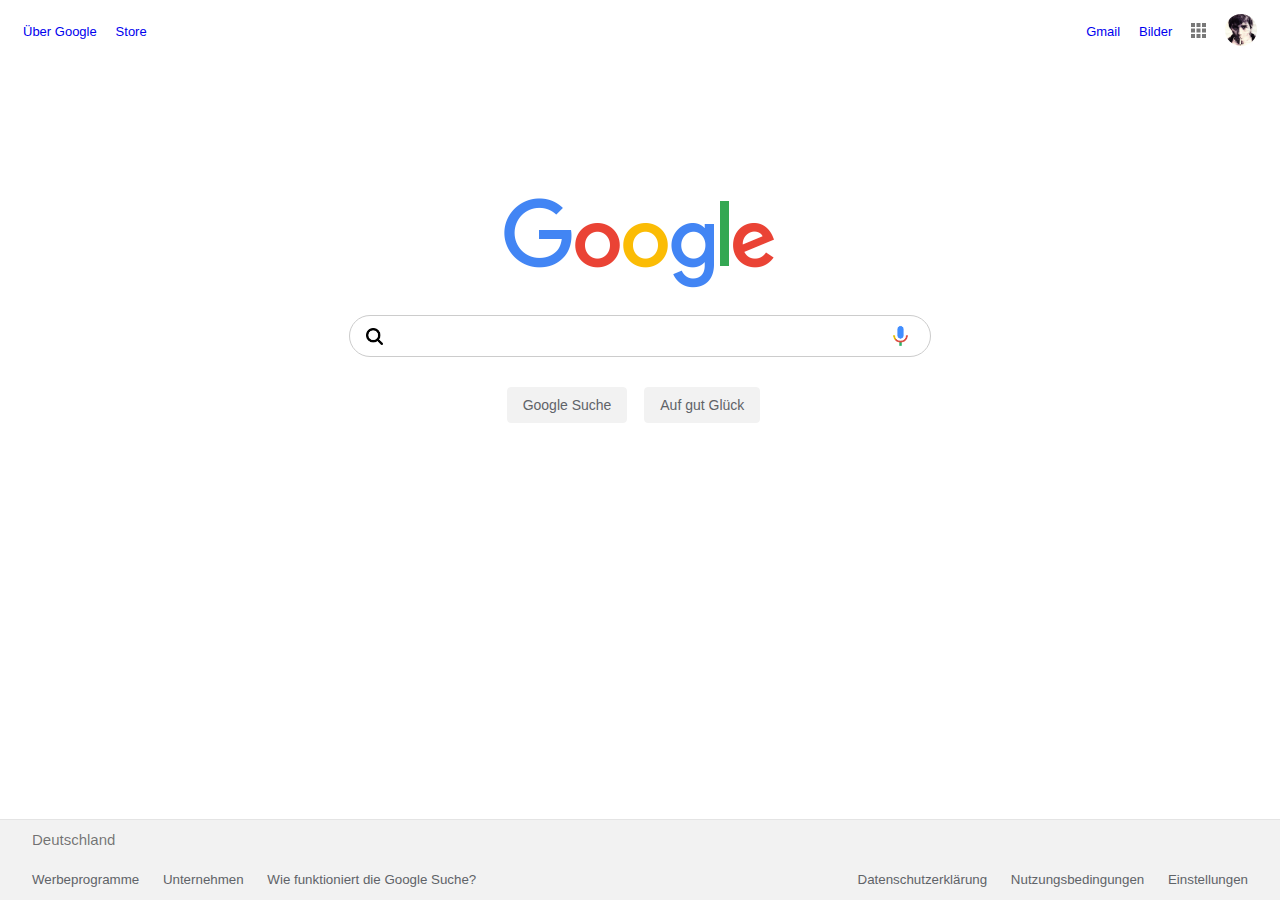
<file: index.html>
<!DOCTYPE html>
<html lang="de" dir="ltr">
  <head>
    <meta charset="utf-8">
    <title>Google</title>
    <link href="https://fonts.googleapis.com/css?family=Roboto&display=swap" rel="stylesheet">
    <link rel="stylesheet" href="./css/styles.css">
  </head>
  <body id="start_page">
    <header>
      <ul>
        <div  class="floatLeft">
          <li><a href="https://about.google">Über Google</a></li>
          <li><a href="https://store.google.com/">Store</a></li>
        </div>
        <div class="floatRight">
          <li><a href="https://mail.google.com/">Gmail</a></li>
          <li><a href="https://www.google.de/imghp?hl=de&tab=wi&ogblBilder">Bilder</a></li>
          <li><img class="gridIcon" src="./images/grid_icon1.png" alt="Programme" onmouseover="this.src='images/grid_icon2.png'" onmouseout="this.src='images/grid_icon1.png'"></li>
          <li><img class="profileIcon"src="./images/profile.jpg" alt=""></li>
        </div>
      </ul>
    </header>
    <main>
      <div class="container">
      <img src="./images/google-logo.png" alt="Google Logo" class="googleLogo">
      <div class="searchContainer">
        <img src="./images/magnifying_glasses.png" class="searchIcon" alt="search Icon">
        <input class="searchBox" type="search" name="search" value="">
        <img src="./images/google_mic.png" class="micIcon" alt="Microphone Icon">
      </div>
      <input type="button" name="Google Search" value="Google Suche">
      <input type="button" name="Google Search" value="Auf gut Glück">
      </div>
    </div>
    </main>
  </body>
  <footer>
    <div class="fbar">
      <div class="ftop">
        <div class="f_country"><span>Deutschland</span></div>
        <span id="fsr">
          <a href="https://policies.google.com/privacy?fg=1">Datenschutzerklärung</a>
          <a href="https://policies.google.com/terms?fg=1">Nutzungsbedingungen</a>
          <a href="https://www.google.de/preferences?hl=de">Einstellungen</a>
        </span>
        <span id="fsl">
          <a href="https://policies.google.com/privacy?fg=1">Werbeprogramme</a>
          <a href="https://policies.google.com/terms?fg=1">Unternehmen</a>
          <a href="https://www.google.de/preferences?hl=de">Wie funktioniert die Google Suche?</a>
        </span>
      </div>
    </div>
  </footer>
</html>
</file>
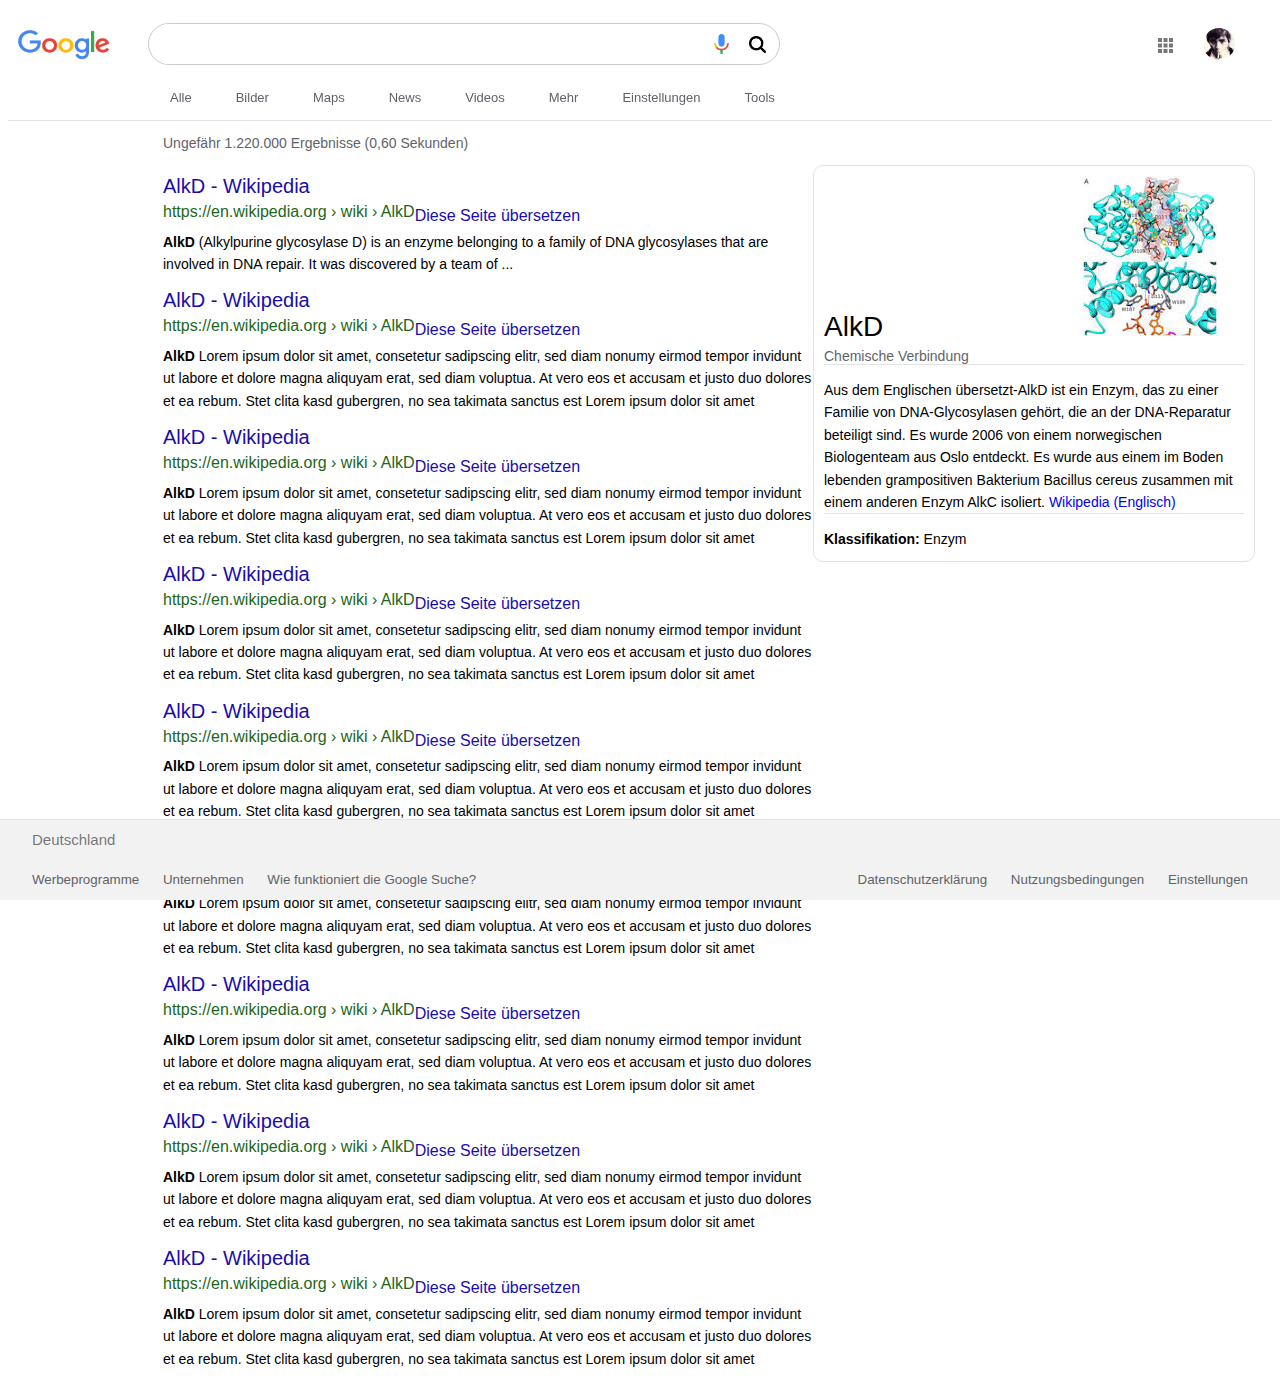
<file: search.html>
<!DOCTYPE html>
<html lang="de" dir="ltr">
  <head>
    <meta charset="utf-8">
    <title>alkd - Google Suche</title>
    <link href="https://fonts.googleapis.com/css?family=Roboto&display=swap" rel="stylesheet">
    <link rel="stylesheet" href="./css/styles.css">
  </head>
  <body id="search_page">
    <header>
        <div  class="floatLeft">
        <div><img src="./images/google-logo.png" alt="Google Logo" class="googleLogo"></div>
            <div class="searchContainer">
              <input class="searchBox" type="search" name="search" value="">
              <img src="./images/google_mic.png" class="micIcon" alt="Microphone Icon">
              <img src="./images/magnifying_glasses.png" class="searchIcon" alt="search Icon">
            </div>
        </div>
        <div class="floatRight">
          <img class="gridIcon" src="./images/grid_icon1.png" alt="Programme" onmouseover="this.src='images/grid_icon2.png'" onmouseout="this.src='images/grid_icon1.png'">
          <img class="profileIcon"src="./images/profile.jpg" alt="">
        </div>
        <div class="search_nav">
          <div class="search_elements">
            <ul>
              <li>Alle</li>
              <li>Bilder</li>
              <li>Maps</li>
              <li>News</li>
              <li>Videos</li>
              <li>Mehr</li>
              <li>Einstellungen</li>
              <li>Tools</li>
            </ul>
          </div>
        </div>
        <div class="search_numbers">
          <p>Ungefähr 1.220.000 Ergebnisse (0,60 Sekunden)</p>
        </div>
      </header>
    <main>
      <div class="wrapper_results">
        <article>
        <h2>AlkD - Wikipedia</h2>
        <h3>https://en.wikipedia.org › wiki › AlkD</h3>
        <p id="translate">Diese Seite übersetzen</p>
        <p><b>AlkD</b> (Alkylpurine glycosylase D) is an enzyme belonging to a
            family of DNA glycosylases that are involved in DNA repair.
            It was discovered by a team of ...</p>
        </article>
        <article>
            <h2>AlkD - Wikipedia</h2>
            <h3>https://en.wikipedia.org › wiki › AlkD</h3>
            <p id="translate">Diese Seite übersetzen</p>
            <p><b>AlkD</b> Lorem ipsum dolor sit amet, consetetur sadipscing elitr, sed diam nonumy eirmod tempor invidunt ut 
              labore et dolore magna aliquyam erat, sed diam voluptua. At vero eos et accusam et justo duo dolores et ea rebum. 
              Stet clita kasd gubergren, no sea takimata sanctus est Lorem ipsum dolor sit amet</p>
        </article>
        <article>
            <h2>AlkD - Wikipedia</h2>
            <h3>https://en.wikipedia.org › wiki › AlkD</h3>
            <p id="translate">Diese Seite übersetzen</p>
            <p><b>AlkD</b> Lorem ipsum dolor sit amet, consetetur sadipscing elitr, sed diam nonumy eirmod tempor 
              invidunt ut labore et dolore magna aliquyam erat, sed diam voluptua. At vero eos et accusam et 
              justo duo dolores et ea rebum. Stet clita kasd gubergren, 
              no sea takimata sanctus est Lorem ipsum dolor sit amet</p>
          </article>
          <article>
              <h2>AlkD - Wikipedia</h2>
              <h3>https://en.wikipedia.org › wiki › AlkD</h3>
              <p id="translate">Diese Seite übersetzen</p>
              <p><b>AlkD</b> Lorem ipsum dolor sit amet, consetetur sadipscing elitr, sed diam nonumy eirmod tempor 
                invidunt ut labore et dolore magna aliquyam erat, sed diam voluptua. At vero eos et accusam et 
                justo duo dolores et ea rebum. Stet clita kasd gubergren, 
                no sea takimata sanctus est Lorem ipsum dolor sit amet</p>
            </article>
            <article>
                <h2>AlkD - Wikipedia</h2>
                <h3>https://en.wikipedia.org › wiki › AlkD</h3>
                <p id="translate">Diese Seite übersetzen</p>
                <p><b>AlkD</b> Lorem ipsum dolor sit amet, consetetur sadipscing elitr, sed diam nonumy eirmod tempor 
                  invidunt ut labore et dolore magna aliquyam erat, sed diam voluptua. At vero eos et accusam et 
                  justo duo dolores et ea rebum. Stet clita kasd gubergren, 
                  no sea takimata sanctus est Lorem ipsum dolor sit amet</p>
              </article>
              <article>
                  <h2>AlkD - Wikipedia</h2>
                  <h3>https://en.wikipedia.org › wiki › AlkD</h3>
                  <p id="translate">Diese Seite übersetzen</p>
                  <p><b>AlkD</b> Lorem ipsum dolor sit amet, consetetur sadipscing elitr, sed diam nonumy eirmod tempor 
                    invidunt ut labore et dolore magna aliquyam erat, sed diam voluptua. At vero eos et accusam et 
                    justo duo dolores et ea rebum. Stet clita kasd gubergren, 
                    no sea takimata sanctus est Lorem ipsum dolor sit amet</p>
                </article>
                <article>
                    <h2>AlkD - Wikipedia</h2>
                    <h3>https://en.wikipedia.org › wiki › AlkD</h3>
                    <p id="translate">Diese Seite übersetzen</p>
                    <p><b>AlkD</b> Lorem ipsum dolor sit amet, consetetur sadipscing elitr, sed diam nonumy eirmod tempor 
                      invidunt ut labore et dolore magna aliquyam erat, sed diam voluptua. At vero eos et accusam et 
                      justo duo dolores et ea rebum. Stet clita kasd gubergren, 
                      no sea takimata sanctus est Lorem ipsum dolor sit amet</p>
                  </article>
                  <article>
                      <h2>AlkD - Wikipedia</h2>
                      <h3>https://en.wikipedia.org › wiki › AlkD</h3>
                      <p id="translate">Diese Seite übersetzen</p>
                      <p><b>AlkD</b> Lorem ipsum dolor sit amet, consetetur sadipscing elitr, sed diam nonumy eirmod tempor 
                        invidunt ut labore et dolore magna aliquyam erat, sed diam voluptua. At vero eos et accusam et 
                        justo duo dolores et ea rebum. Stet clita kasd gubergren, 
                        no sea takimata sanctus est Lorem ipsum dolor sit amet</p>
                    </article>
          <article>
              <h2>AlkD - Wikipedia</h2>
              <h3>https://en.wikipedia.org › wiki › AlkD</h3>
              <p id="translate">Diese Seite übersetzen</p>
              <p><b>AlkD</b> Lorem ipsum dolor sit amet, consetetur sadipscing elitr, sed diam 
                nonumy eirmod tempor invidunt ut labore et dolore magna aliquyam erat, sed diam voluptua. 
                At vero eos et accusam et justo duo dolores et ea rebum. Stet clita kasd gubergren, 
                no sea takimata sanctus est Lorem ipsum dolor sit amet</p>
            </article>
      </div>
      <div class="results_infobar">
        <div class="result_header">
        <div class="header_wrap">
        <h2>AlkD</h2>
        <h3>Chemische Verbindung</h3>
        </div>
        <img src="./images/image_result.jpg" alt="AlkD">
        </div>
          <article>
            <p>Aus dem Englischen übersetzt-AlkD ist ein Enzym, das zu einer Familie von DNA-Glycosylasen gehört,
              die an der DNA-Reparatur beteiligt sind. Es wurde 2006 von einem norwegischen
              Biologenteam aus Oslo entdeckt. Es wurde aus einem im Boden lebenden grampositiven
              Bakterium Bacillus cereus zusammen mit einem anderen
              Enzym AlkC isoliert. <a href="www.wikipedia.de ">Wikipedia (Englisch)</a></p>
          </article>
          <p><b>Klassifikation:</b> Enzym</p>
      </div>
    </main>
  <footer>
    <div class="fbar">
      <div class="ftop">
        <div class="f_country"><span>Deutschland</span></div>
        <span id="fsr">
          <a href="https://policies.google.com/privacy?fg=1">Datenschutzerklärung</a>
          <a href="https://policies.google.com/terms?fg=1">Nutzungsbedingungen</a>
          <a href="https://www.google.de/preferences?hl=de">Einstellungen</a>
        </span>
        <span id="fsl">
          <a href="https://policies.google.com/privacy?fg=1">Werbeprogramme</a>
          <a href="https://policies.google.com/terms?fg=1">Unternehmen</a>
          <a href="https://www.google.de/preferences?hl=de">Wie funktioniert die Google Suche?</a>
        </span>
      </div>
    </div>
  </footer>
  </body>
</html>
</file>
<file: css/styles.css>
body {
  font-family: arial, sans-serif;
  font-size: 14px;
  min-width: 1200px;
}
footer{
    bottom: 0;
    font-size: 10pt;
    height: 35px;
    position: fixed;
    width: 100%;
}

/*link behaviour*/
a {
   text-decoration: none;
}
a:hover {
   text-decoration: underline;
}
a:visited{
  color: #423f3f;
}
/* list settings*/
ul {
  position: relative;
  list-style: none;
  display: flex;
  align-items: center;
}

ul li{
  display: inline-block;
  vertical-align: middle;
  font-size: 13px;
  color: #423f3f;
  padding: 10px 0px;
  margin-top: 35px;
  margin-left: 15px;
  cursor: pointer;
}
/* buttons under google search*/
input[type=button]{
  background-color: #f2f2f2;
  border: 1px solid #f2f2f2;
  border-radius: 4px;
  color: #5F6368;
  font-family: arial,sans-serif;
  font-size: 14px;
  margin: 30px 13px 0px 0px;
  padding: 0 15px;
  line-height: 27px;
  height: 36px;
  min-width: 54px;
  text-align: center;
  cursor: pointer;
  user-select: none;
}
input[type=button]:hover{
  box-shadow: 0px 0px 1.5px black;
}
/*header navbar settings for floating left and right*/
.profileIcon{
  height:32px;
  width: 32px;
  border-radius: 50%;
  margin-right: 15px;
}
.floatRight, .floatLeft{
  position: absolute;
  display: inline;
}

.floatRight{
  right:0;
  text-align: right;
}
.floatLeft{
  left:0;
  text-align: left;
}


.googleLogo{
  width: 272px;
  height: 92px;
  margin-top: 170px;
  margin-bottom: 22px;
}
/* This is the container for the main*/
.container{
  margin: 0 auto;
  display: block;
  text-align: center;
}
/* This is the container for the search box*/
.searchContainer {
  width: 580px;
  height: px;
  border: 1px solid #ccc;
  border-radius: 30px;
  overflow: ;
  margin: 0 auto;
}
.searchContainer:hover{
  box-shadow: 0px 0px 6px #ccc;
}
/* This is the search box*/
.searchBox{
  width: 480px;
  height: 40px;
  border-style:none;
  outline: none;
  font: 16px arial,sans-serif;
}
.searchIcon{
  width: 17px;
  height: 17px;
  margin: 12px -34px;
  position: fixed;
}

.micIcon{
  width: 25px;
  height: 25px;
  margin: 8px 8px;
  position: fixed;
  cursor: pointer;
}
/*Footer*/
.f_country{
    font-size: 15px;
    margin-left: 40px;
    text-align: left;
    color: rgba(0,0,0,.54);
}

.fbar{
  bottom: 0;
  left: -6px;
  position: absolute;
  right: 0;
  background: #f2f2f2;
  line-height: 40px;
  min-width: 980px;
  border-top: 1px solid #e4e4e4;
  margin-left: -10px;
}
#fsr, #fsl{
  margin-left: 30px;
  margin-right: 30px;
}
#fsr a, #fsl a
{
  color:#5f6368;
  padding:0px 10px;
}
#fsr{
  float: right;
  white-space: nowrap;
}
#fsl{
  float: left;
  white-space: nowrap;
}

/*PAGE 2*/
#search_page header{
  top: 0;
}

#search_page h2{
  color: #1a0dab;
  font-size: 20px;
  font-weight: normal;
  margin-top: 5px;
  margin-bottom: 5px;
}
#search_page h3{
  color: #1d6620;
  font-weight: 200;
  font-size: 16px;
  margin:0;
  float: left;
}
#search_page .results_infobar img{
  margin-left: 10px;
  margin-left: 10px;
}

#search_page .wrapper_results p {
  line-height: 1.6em;
  margin-top: 2px;
}
#search_page .wrapper_results #translate {
  margin: 0;
  font-size: 16px;
}
#search_page .results_infobar p {
  line-height: 1.6em;
  margin-bottom: 0;
}
#search_page .results_infobar h2{
  font-size: 28px;
  color: black;
}
#search_page .results_infobar h3{
  font-size: 14px;
  color: #5f6368;
}
#search_page .result_header{
  border-bottom: 1px solid #e4e4e4;
}
#search_page .header_wrap{
  display: inline-block;
  padding-right: 100px;
}

#search_page ul {
  margin-left: 100px;
  margin-bottom: 0;
  margin-right: 0;
}

#search_page article{
  width:650px;
  word-wrap:break-word;
}
#search_page .results_infobar article{
  width: 420px;
  border-bottom: 1px solid #e4e4e4;

}

#search_page ul li {
  display: inline-block;
  vertical-align: top;
  font-size: 13px;
  margin: 0;
  padding: 15px 22px;
  color: #5f6368;
  cursor: pointer;
}

#search_page li:hover{
    border-bottom: 2px solid #1A73E8;
    padding-bottom: 13px;
    color:#1A73E8;
}

#search_page .profileIcon{
  padding: 15px;
  float: right;
}
#search_page .profileIcon:hover{
  background-image: url('../images/circle.png');
  background-repeat: no-repeat;
  background-position: center;
  background-size:40px 40px;
  background-clip: border-box;
}

#search_page .gridIcon{
  padding: 15px;
  margin: 10px 0;
}

#search_page .gridIcon:hover {
  background-image: url('../images/circle.png');
  background-repeat: no-repeat;
  background-position: center;
  background-size:40px 40px;
  background-clip: border-box;
  }

#search_page .floatRight{
  display: inline-block;
  padding-right: 15px;
  padding-top: 5px;
  float: right;
}
#search_page .floatLeft{
  display: inline-block;
  position: relative;
  float: left;

}
#search_page .googleLogo{
  width: 92px;
  height: 30px;
  margin: 15px 0px;
  float: left;
  padding: 7px 30px 0 10px;
  top: 4px;
}

#search_page .searchContainer{
    height: 40px;
    border: 1px solid #ccc;
    border-radius: 30px;
    width: 630px;
    margin-left: 140px;
    margin-top: 15px;
    text-align: left;
}
#search_page .searchBox{
    width: 530px;
    height: 40px;
    border-style:none;
    outline: none;
    font: 16px arial,sans-serif;
    margin-left: 15px;
    overflow: hidden;
}
#search_page .searchIcon{
  width: 17px;
  height: 17px;
  margin-right: 13px;
  position: relative;
  float: right;
  cursor: pointer;
}

#search_page .micIcon{
    width: 25px;
    height: 25px;
    margin-left: 15px;
    position: fixed;
    cursor: pointer;
}

#search_page .search_nav{
  clear: left;
  border-bottom: solid;
  border-color: #e4e4e4;
  border-width: thin;
}

#search_page .search_numbers p{
  margin-left: 155px;
  color: #5f6368;
}

#search_page .wrapper_results{
  margin-left: 155px;
  margin-top: 5px;
  float:left;
}
#search_page .results_infobar{
  display: inline-block;
  width: 420px;
  border-style: solid;
  border-width: 1px;
  border-color: #e2e2e2;
  border-radius: 10px;
  padding: 10px;
}

#search_page .wrapper_results #translate{
  color:#1a0dab;
}
</file>
